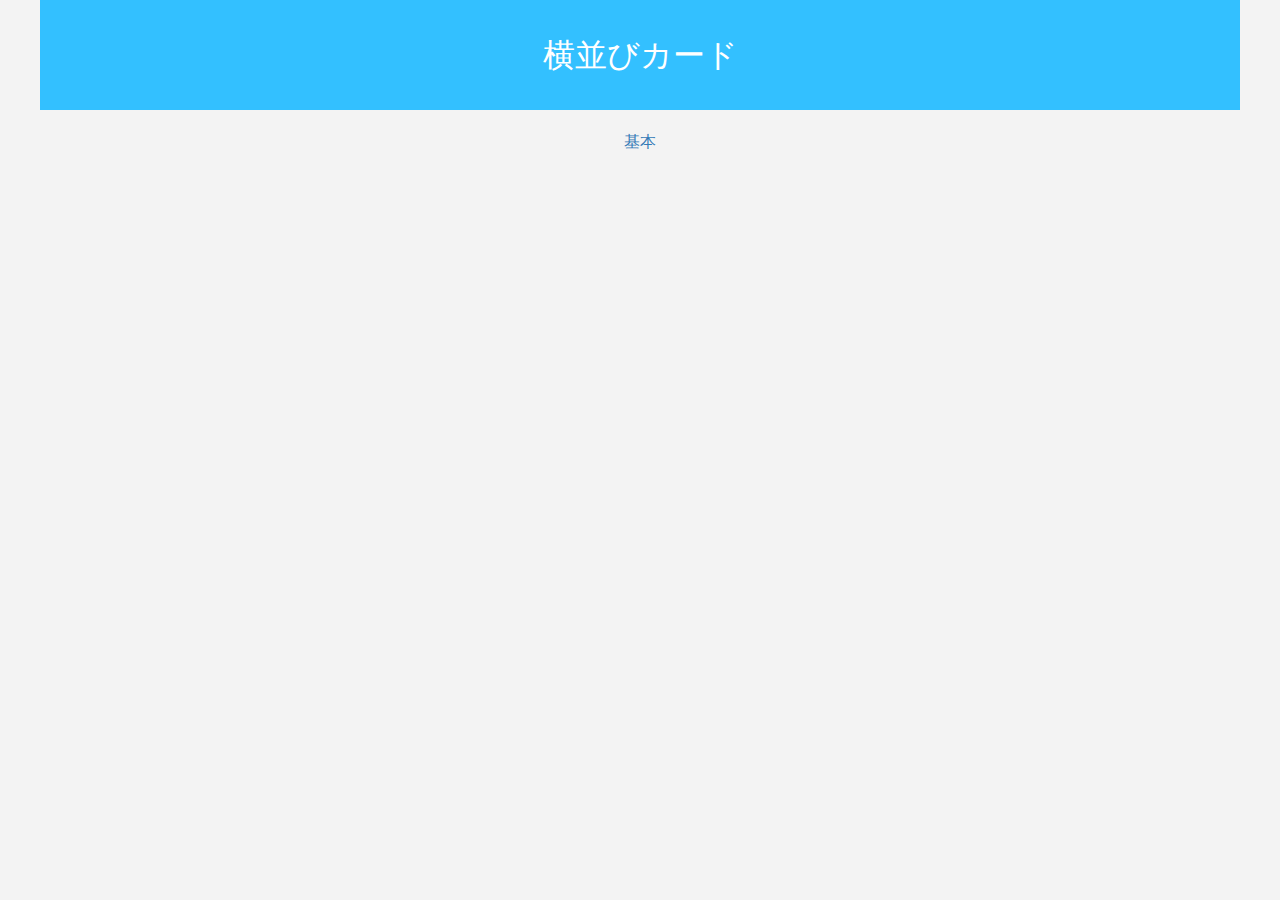
<file: index.html>
<!DOCTYPE html>
<html lang="ja">

<head>
  <title>横並びカード</title>
  <meta name="description" content="横並びカード">
	<meta name="viewport" content="width=device-width, initial-scale=1.0">
  <meta charset="UTF-8">
  <!-- CSSファイルの読み込み -->
  <link rel="stylesheet" href="./css/reset.css">
  <!-- CSS -->
  <link rel="stylesheet" href="./css/style.css">
</head>

<body>
  <div class="wrapper">
    <h1 class="parts-title">横並びカード</h1><!-- /.part-title -->
    <a class="parts-link" href="basic/">基本</a>
  </div><!-- /.wrapper -->
</body>

</html>
</file>
<file: css/style.css>
.wrapper {
  width: 100%;
  max-width: 1200px;
  margin: 0 auto;
  text-align: center;
}

.parts-title {
  background: #33C0FF;
  color: #fff;
  padding: 1em 0;
  font-size: 2rem;
  margin-bottom: 20px;
}

.parts-link {
  color: #337ab7;
  display: block;
}

.mt{
  margin-top: 20px;
}
</file>
